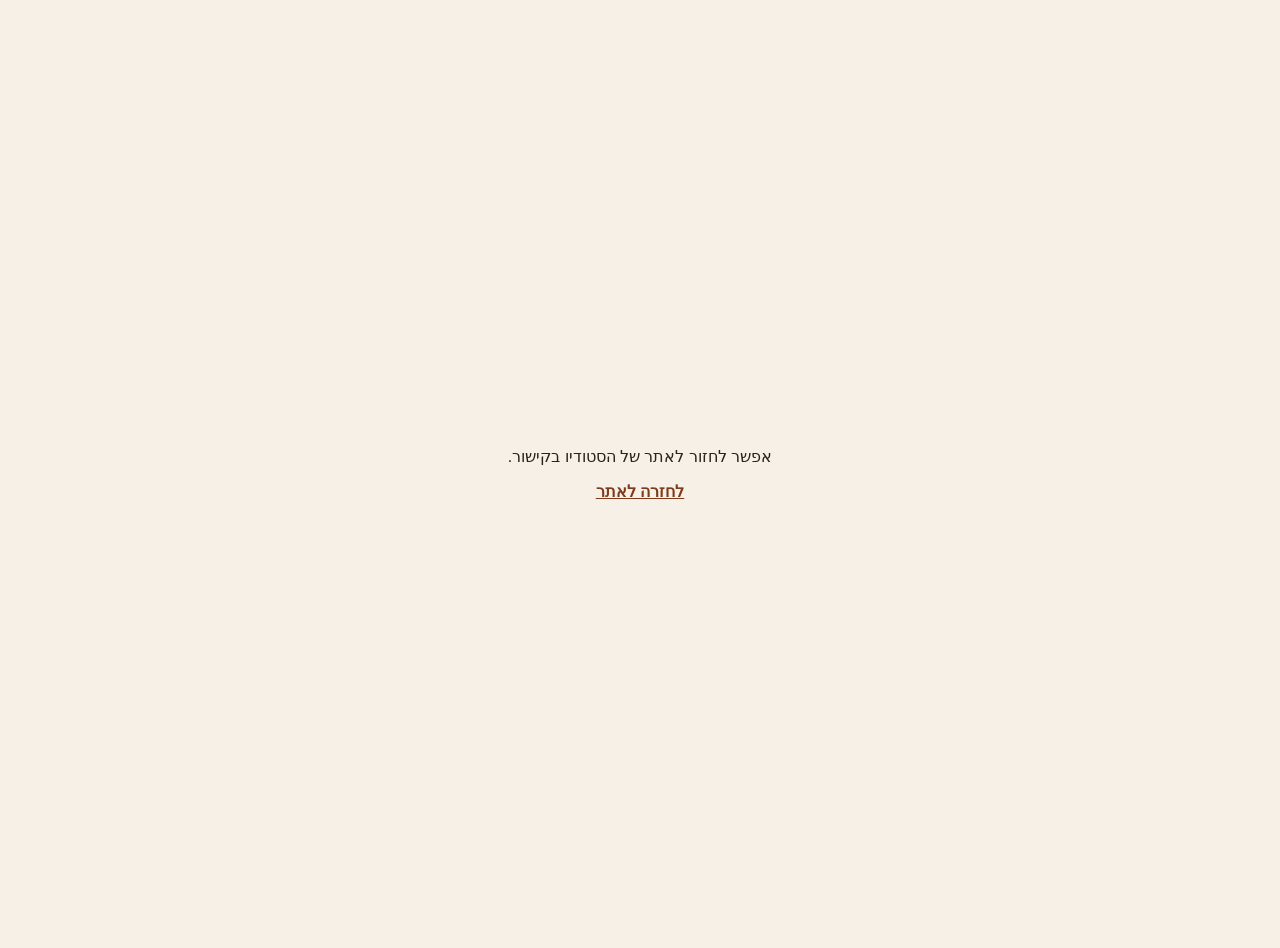
<file: pay-return.html>
<!DOCTYPE html>
<html lang="he" dir="rtl">
<head>
  <meta charset="UTF-8">
  <meta name="viewport" content="width=device-width, initial-scale=1">
  <meta http-equiv="Content-Security-Policy" content="default-src 'self'; script-src 'self'; style-src 'self' 'unsafe-inline'; object-src 'none'; base-uri 'self'">
  <meta name="referrer" content="no-referrer">
  <meta name="robots" content="noindex, nofollow">
  <title>חוזרים לאתר | הסטודיו של תמימה</title>
  <style>body{margin:0;min-height:100vh;display:grid;place-items:center;background:#f6f0e7;color:#2a231d;font-family:Arial,Helvetica,sans-serif;text-align:center;padding:24px}a{color:#7d3b1c;font-weight:bold}</style>
</head>
<body>
  <!-- דף מעבר אחרי התשלום: מורנינג מחזיר לכאן (כתובת https), והדף מעביר מיד לאתר שממנו הלקוח הגיע -->
  <main>
    <p id="msg">חוזרים לאתר של הסטודיו...</p>
    <p><a id="go" href="./">לחזרה לאתר</a></p>
  </main>
  <script src="pay-return.js"></script>
</body>
</html>
</file>
